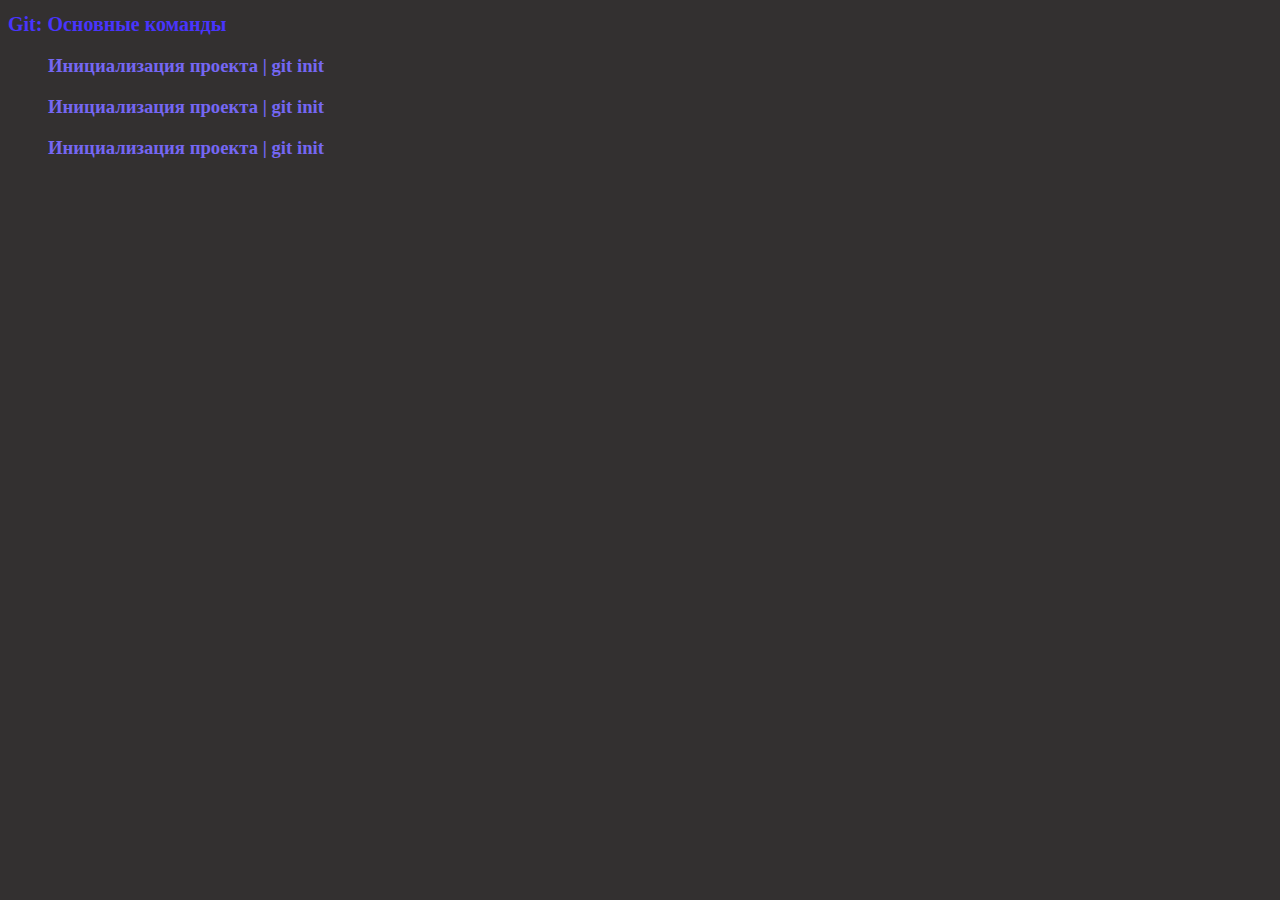
<file: index.html>
<!DOCTYPE html>
<html lang="ru">
<head>
    <meta charset="UTF-8">
    <meta name="viewport" content="width=device-width, initial-scale=1.0">
    <title>Работа с Git</title>
    <link rel="stylesheet" href="CSS/style.css">
</head>
<body>
    <h1>Git: Основные команды</h1>
    <ul>
        <h3>Инициализация проекта |	git init</h3>
        <h3>Инициализация проекта |	git init</h3>
        <h3>Инициализация проекта |	git init</h3>
    </ul>
    
</body>
</html>
</file>
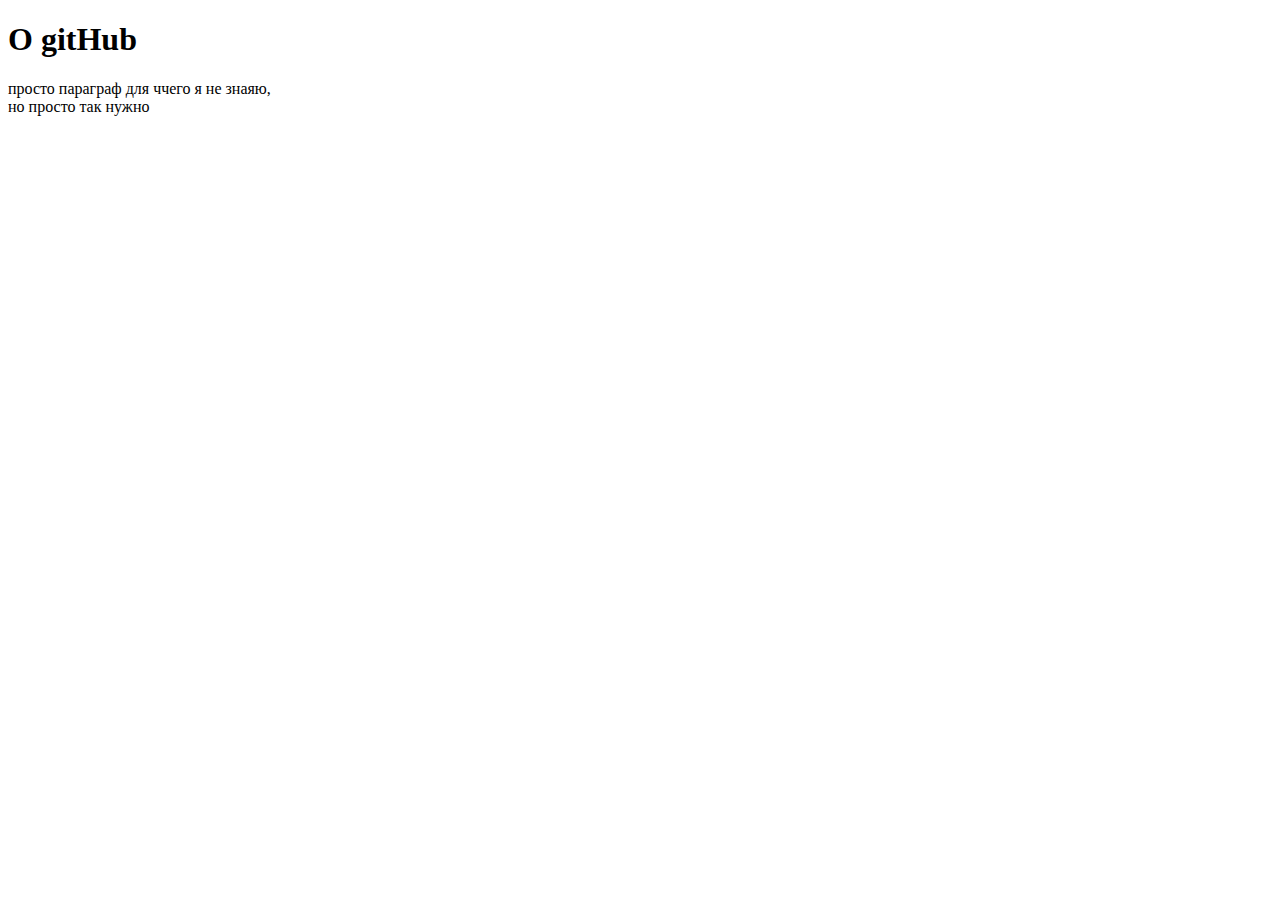
<file: article.html>
<!DOCTYPE html>
<html lang="ru">
<head>
    <meta charset="UTF-8">
    <meta name="viewport" content="width=device-width, initial-scale=1.0">
    <title>Статья</title>
    <link rel="stylesheet" href="CSS/styleA.css">
</head>
<body>
    <h1>О gitHub</h1>
    <p>просто параграф для ччего я не знаяю,<br> но просто так нужно</p>
</body>
</html>
</file>
<file: CSS/style.css>
body{
    background-color: rgb(51, 48, 48);
}
h1{
    font-size: 20px;
    color: rgb(73, 53, 253);
}
h3{
    color: rgb(117, 103, 243);
}
</file>
<file: CSS/styleA.css>
img{
    width: 500px;
    border: 5px black solid;
}
</file>
